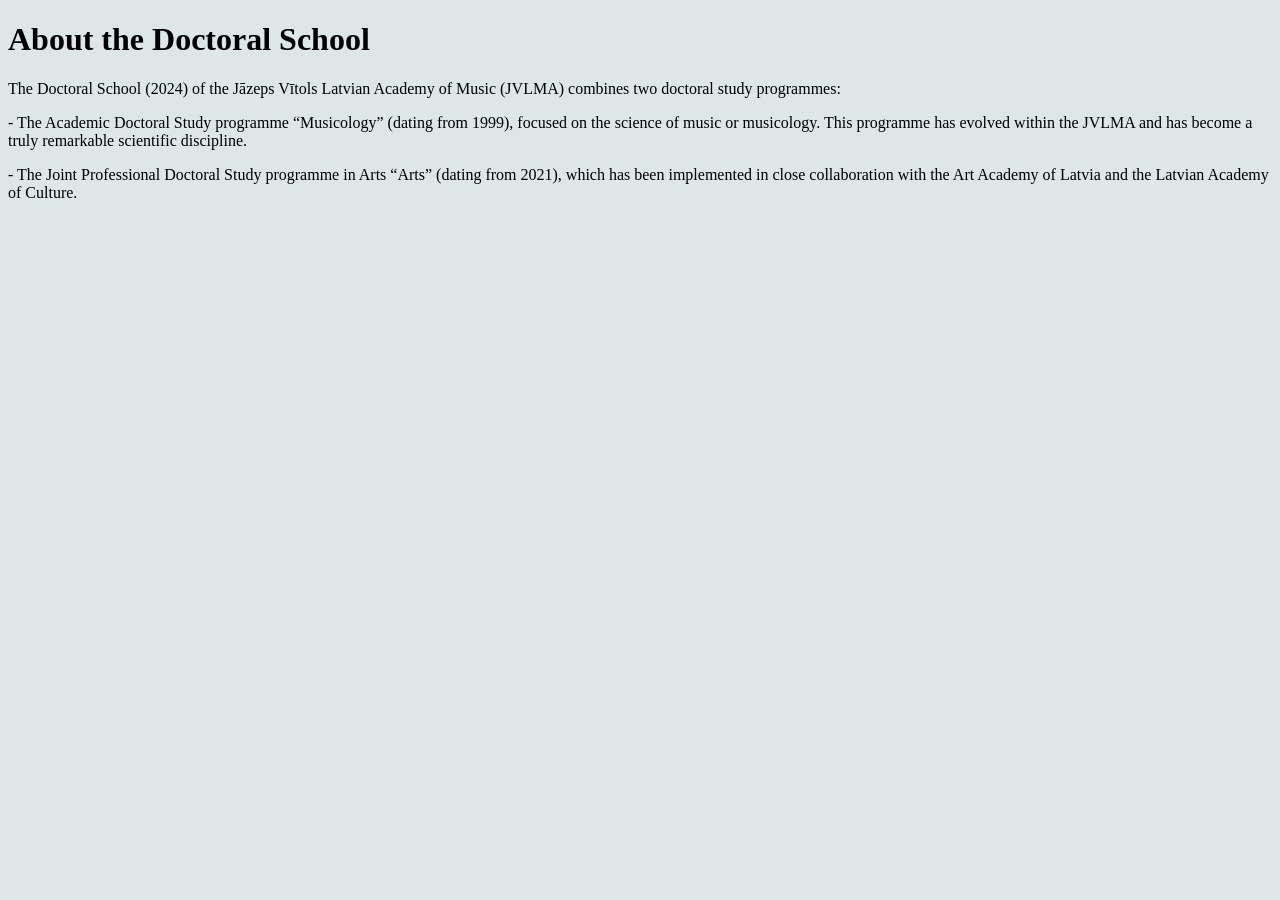
<file: WebPage_PaulaAuzāne.html>
<!DOCTYPE html>
<html lang="en">
<head>
    <meta charset="UTF-8">
    <meta name="viewport" content="width=device-width, initial-scale=1.0">
    <title>Document</title>
    <style>
        body {
            background-color: rgb(221, 231, 232);
        }
    </style>
</head>
<body>
<h1>About the Doctoral School</h1>
<p>The Doctoral School (2024) of the Jāzeps Vītols Latvian Academy of Music (JVLMA) combines two doctoral study programmes:</p>
<p>- The Academic Doctoral Study programme “Musicology” (dating from 1999), focused on the science of music or musicology. This programme has evolved within the JVLMA and has become a truly remarkable scientific discipline.</p>
<p>- The Joint Professional Doctoral Study programme in Arts “Arts” (dating from 2021), which has been implemented in close collaboration with the Art Academy of Latvia and the Latvian Academy of Culture.</p>  
</body>
</html>
</file>
